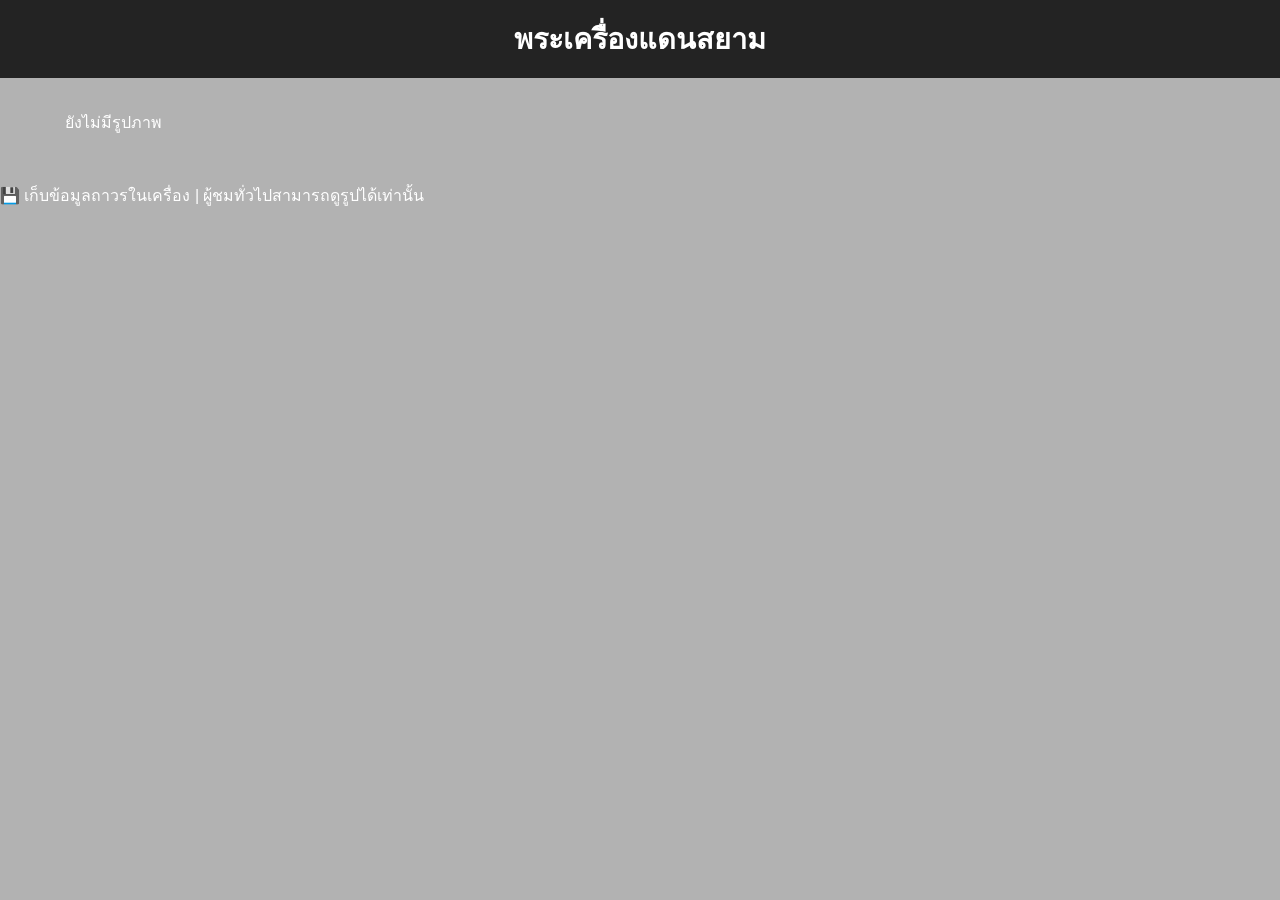
<file: index.html>
<!DOCTYPE html>
<html lang="th">
<head>
<meta charset="UTF-8">
<meta name="viewport" content="width=device-width, initial-scale=1.0">
<title>📸 พระเครื่องแดนสยาม</title>
<link rel="stylesheet" href="main.css">
</head>
<body>
<header>พระเครื่องแดนสยาม</header>

<div id="gallery"></div>

<footer>
<p>💾 เก็บข้อมูลถาวรในเครื่อง | ผู้ชมทั่วไปสามารถดูรูปได้เท่านั้น</p>
</footer>

<script src="app.js"></script>
<script>
  renderGallery(false); // false = ผู้ชมทั่วไป
</script>
</body>
</html>
</file>
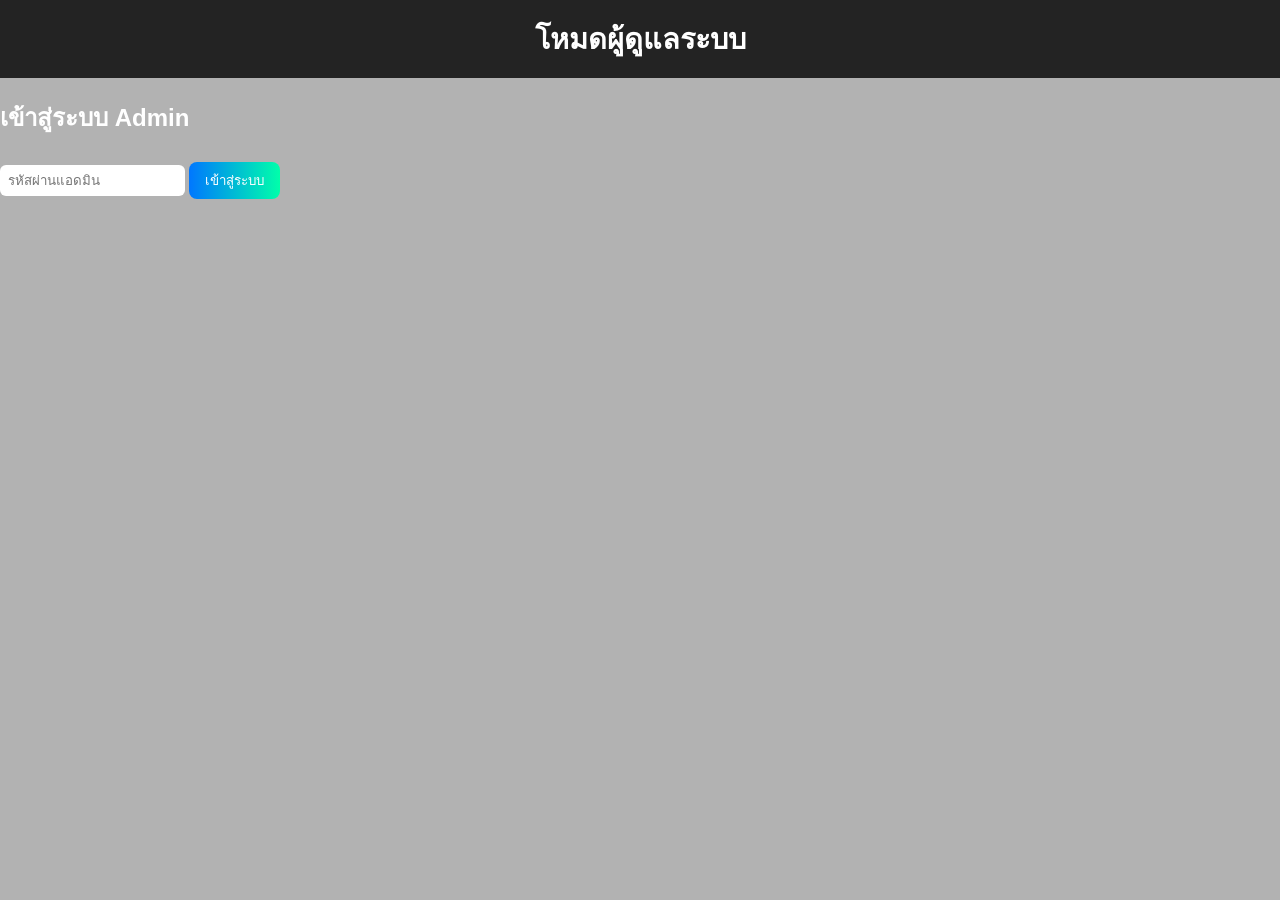
<file: admin.html>
<!DOCTYPE html>
<html lang="th">
<head>
<meta charset="UTF-8">
<meta name="viewport" content="width=device-width, initial-scale=1.0">
<title>🔧 Admin Panel - พระเครื่องแดนสยาม</title>
<link rel="stylesheet" href="main.css">
</head>
<body>
<header>โหมดผู้ดูแลระบบ</header>

<div id="loginSection">
  <h2>เข้าสู่ระบบ Admin</h2>
  <input type="password" id="adminPass" placeholder="รหัสผ่านแอดมิน">
  <button onclick="loginAdmin()">เข้าสู่ระบบ</button>
</div>

<div id="adminPanel" style="display:none;">
  <h2>จัดการหมวดหมู่และรูปภาพ</h2>
  
  <!-- CRUD หมวดหมู่ -->
  <div>
    <input type="text" id="newCategory" placeholder="เพิ่มหมวดหมู่ใหม่">
    <button onclick="addCategory()">➕ เพิ่มหมวด</button>
    <select id="categorySelect"></select>
    <button onclick="deleteCategory()">🗑️ ลบหมวด</button>
  </div>

  <!-- CRUD รูปภาพ -->
  <div>
    <input type="file" id="fileInput" accept="image/*" multiple>
    <button onclick="uploadImages()">📤 อัปโหลดรูป</button>
  </div>

  <div id="gallery"></div>
</div>

<script src="app.js"></script>
<script>
  initAdmin(); // เตรียมระบบ admin
</script>
</body>
</html>
</file>
<file: main.css>
body {
  margin:0;
  font-family: 'Kanit', sans-serif;
  background: linear-gradient(rgba(0,0,0,0.3), rgba(0,0,0,0.3)),
              url('https://www.silpa-mag.com/wp-content/uploads/2017/01/2-10.jpg') no-repeat center center fixed;
  background-size: cover;
  color: #fff;
}
header {
  background: rgba(0,0,0,0.8);
  padding: 1rem;
  text-align: center;
  font-size: 1.8rem;
  font-weight: bold;
}
#gallery {
  display:grid;
  grid-template-columns: repeat(auto-fill, minmax(180px,1fr));
  gap:15px;
  padding:1rem;
}
.photo {
  border-radius:12px;
  overflow:hidden;
  box-shadow:0 5px 10px rgba(0,0,0,0.5);
  position: relative;
}
.photo img {
  width:100%;
  height:180px;
  object-fit: cover;
}
.photo-name {
  padding:5px;
  text-align:center;
  background: rgba(0,0,0,0.6);
}
button {
  padding:0.5rem 1rem;
  border:none;
  border-radius:8px;
  background: linear-gradient(90deg,#0077ff,#00ffaa);
  color:white;
  cursor:pointer;
  margin: 5px 0;
}
button:hover { transform: scale(1.05);}
input, select { padding:0.5rem; border-radius:6px; border:none;}
</file>
